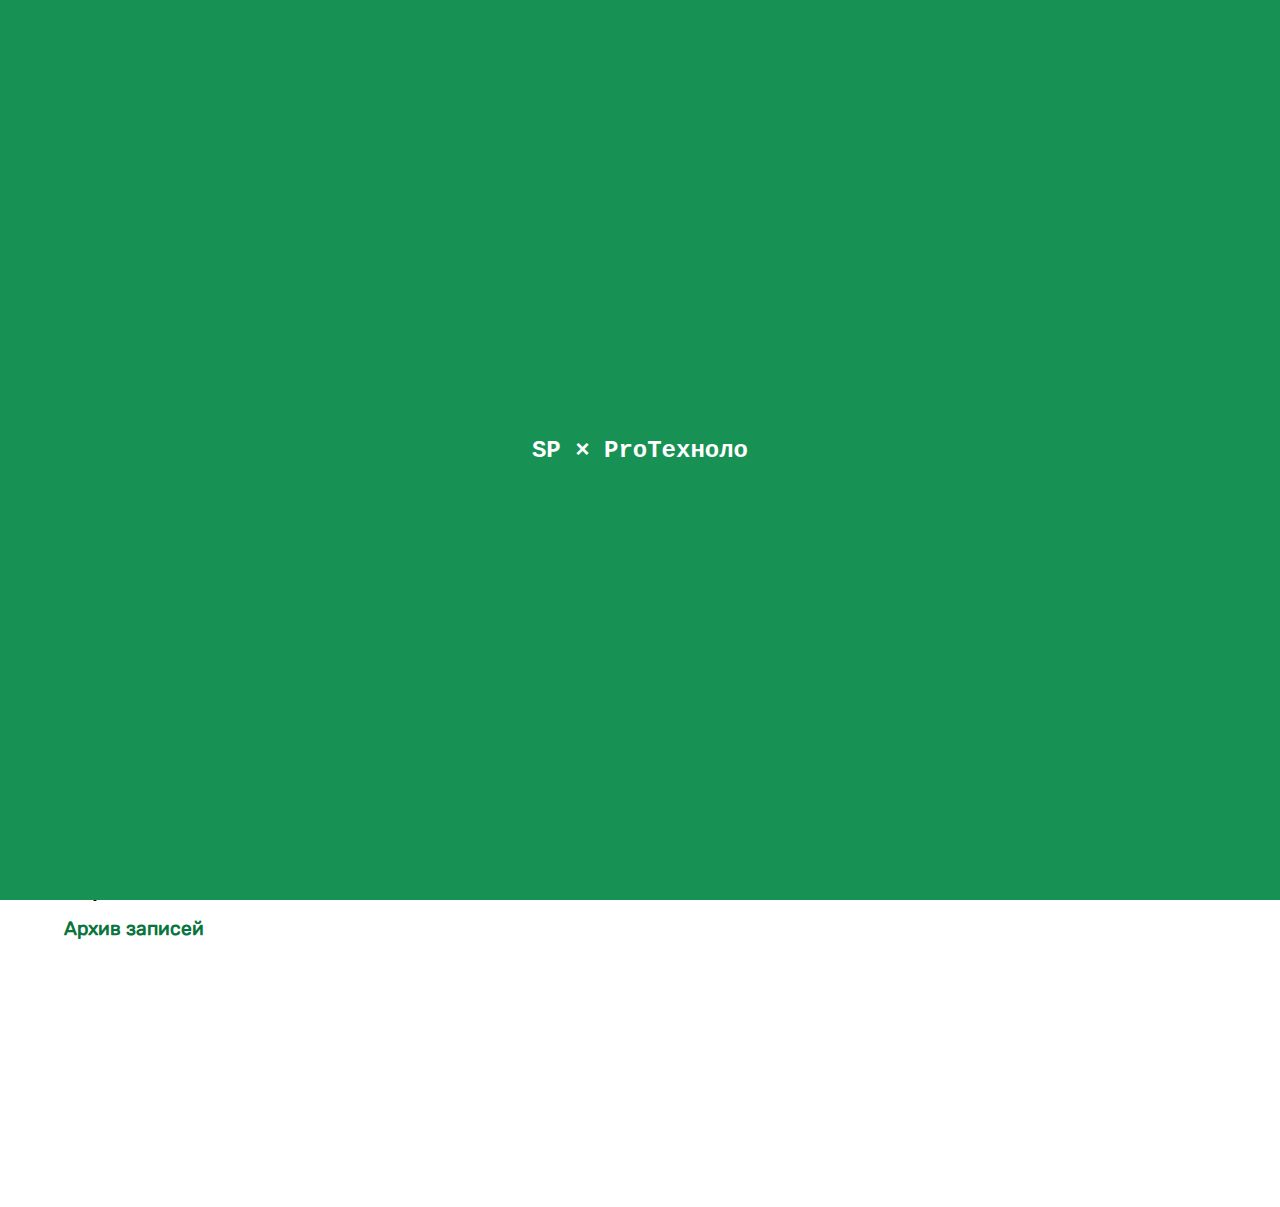
<file: archive.html>
<!DOCTYPE html>
<html lang="ru">

<head>
    <meta charset="UTF-8">
    <meta name="viewport" content="width=device-width, initial-scale=1.0">

    <meta name="title" content="Архив новостей">
    <meta name="description"
        content="Привет, я SerGio Play! На SP × ProТехнологии ты найдешь свежие новости из мира IT, гаджетов и технологий, а также полезные ресурсы для разработчиков и техногиков.">
    <meta name="keywords"
        content="технологии, IT, новости IT, гаджеты, разработка, SP × ProТехнологии, программирование, полезные ресурсы, софт">
    <meta name="author" content="SP × ProТехнологии">
    <meta name="robots" content="index, follow">
    <meta property="og:title" content="Архив новостей">
    <meta property="og:description"
        content="Свежие новости технологий, гаджетов, IT-индустрии и полезные ресурсы – будь в курсе с SP × ProТехнологии!">
    <meta property="og:url" content="/">
    <meta property="og:type" content="website">
    <meta name="twitter:card" content="summary_large_image">
    <meta name="twitter:title" content="Архив новостей">
    <meta name="twitter:description" content="Технологии, гаджеты, IT-индустрия – все самое интересное в одном месте!">
    <meta name="twitter:image" content="/resources/preview.jpg">

    <meta property="og:image" content="/resources/preview.jpg" />
    <meta property="og:image:type" content="image/jpeg" />
    <meta property="og:image:width" content="500" />
    <meta property="og:image:height" content="200" />

    <link rel="icon" href="/resources/favicon32.ico" sizes="any"><!-- 32×32 -->
    <link rel="icon" href="/resources/favicon.svg" type="image/svg+xml">
    <link rel="apple-touch-icon" href="/resources/favicon100.png"><!-- 180×180 -->
    <link rel="manifest" href="/manifest.webmanifest">

    <link href="/fonts/rubik/rubik.css" rel="stylesheet">
    <link rel="stylesheet" href="/css//preloader.css">
    <link rel="stylesheet" href="/css/style.css">
    <link rel="stylesheet" href="/css/dark_theme.css">
    <link rel="stylesheet" href="/css/popup_img.css">
    <link rel="stylesheet" href="/css/to_top.css">
    <title>Архив новостей | SP × ProТехнологии</title>
</head>

<body>

    <div class="preloader">
        <span id="typing-text"></span>
    </div>

    <header>
        <div class="top_panel_site">
            <div class="logo_div">
                <span class="logo_svg"></span><span class="text_add_logo">×PROТЕХНОЛОГИИ</span>
            </div>
            <div class="quick_action">
                <a target="_blank" href="https://t.me/spprotech" class="link_tg"><span class="text_link">Больше новостей
                        в </span><span class="tg"></span></a>
                <button type="button" class="btn-darkmode" data-theme="light" aria-label="Сменить тему сайта"></button>
            </div>
        </div>
    </header>

    <section class="main">
        <h1>Архив новостей</h1>

        <div class="elements_div">
            
            <span class="date_news_">с 10 по 16 февраля</span>
            <div class="news_els">

                <div class="news">
                    <a href="/news/na-gosuslugah-poyavilis-voditel-skie-chaty.html" class="link_news">
                        <h2 class="title_news">В «Госуслуги» добавили водительские чаты. Зачем это нужно?
                        </h2>
                        <span class="date_news">11 февраля 2025 г.</span>
                    </a>
                </div>

                <div class="news">
                    <a href="/news/baseus-predstavilf-v-rossii-lineyku-kompaktnyh-zaryadnyh-ustroystv-picogo.html"
                        class="link_news">
                        <h2 class="title_news">Baseus представила в России линейку компактных зарядных
                            устройств PicoGo</h2>
                        <span class="date_news">10 февраля 2025 г.</span>
                    </a>
                </div>

                <div class="news">
                    <a href="/news/iPhone_SE_4.html" class="link_news">
                        <h2 class="title_news">iPhone SE 4 на живых фото</h2>
                        <span class="date_news">10 февраля 2025 г.</span>
                    </a>
                </div>
            </div>

            <br><br>

            <span class="date_news_">с 3 по 9 февраля</span>
            <div class="news_els">

                <div class="news">
                    <a href="/news/confirmed-samsung-galaxy-s25-edge-details-appear.html" class="link_news">
                        <h2 class="title_news">Появились «подтвержденные» подробности о Galaxy S25 Edge,
                            заявлена ​​камера на 200 МП</h2>
                        <span class="date_news">9 февраля 2025 г.</span>
                    </a>
                </div>

                <div class="news">
                    <a href="/news/iphone_se_4th_gen_renders_show_up_on_a_case_manufacturers_website.html"
                        class="link_news">
                        <h2 class="title_news">Рендеры iPhone SE (4-го поколения) появились на сайте
                            производителя чехлов</h2>
                        <span class="date_news">9 февраля 2025 г.</span>
                    </a>
                </div>

                <div class="news">
                    <a href="/news/ony-podarila-podpischikam-ps-plus-pyat-halyavnyh-dney.html" class="link_news">
                        <h2 class="title_news">Sony подарила подписчикам PS Plus пять бесплатных дней</h2>
                        <span class="date_news">9 февраля 2025 г.</span>
                    </a>
                </div>

                <div class="news">
                    <a href="/news/disney-hochet-sdelat-chto-to-novoe-vo-franshize-kim-pyat--s-plyusom.html"
                        class="link_news">
                        <h2 class="title_news">Disney хочет сделать что-то новое во франшизе «Ким
                            Пять-с-плюсом»</h2>
                        <span class="date_news">9 февраля 2025 г.</span>
                    </a>
                </div>

            </div>

        </div>

    </section>

    <footer>
        <div class="main_footer">
            <div class="link_website_nav">
                <h2 class="footer_h1">Страницы сайта</h2>
                <div class="links_footer">
                    <a href="/archive.html" class="link_footer">Архив записей</a>
                </div>
            </div>
            <div class="details_descript">

            </div>
        </div>
    </footer>

    <div class="to_top">
        <button id="scrollToTop" class="scroll-top-btn">↑</button>
    </div>

    <script src="/js/lazyload.js"></script>
    <script src="/js/dark_theme.js"></script>
    <script src="/js/preloader.js"></script>
    <script src="/js/popup_img.js"></script>
    <script src="/js/to_top.js"></script>

</body>

</html>
</file>
<file: fonts/rubik/rubik.css>
/* rubik */
@font-face {
	font-family: Rubik;
	font-style: normal;
	font-weight: 400;
	font-stretch: 100%;
	src: local("Rubik Regular"), local("Rubik-Regular"), url([data-uri]) format("woff2");
}
</file>
<file: css/preloader.css>
.preloader {
    position: fixed;
    top: 0;
    left: 0;
    width: 100%;
    height: 100%;
    background: #189155;
    display: flex;
    justify-content: center;
    align-items: center;
    color: #ffffff;
    font-size: 24px;
    font-weight: bold;
    font-family: monospace;
    z-index: 9999;
    transition: opacity 0.5s ease, visibility 0.5s ease;
}
.hidden {
    opacity: 0;
    visibility: hidden;
}
</file>
<file: css/style.css>
* {
    padding: 0;
    margin: 0;
    box-sizing: border-box;
}
::-webkit-scrollbar {
    width: 8px; /* Ширина скроллбара */
    height: 8px; /* Высота для горизонтального скролла */
}

::-webkit-scrollbar-thumb {
    background: linear-gradient(150deg, #ffffff, #2ed180); /* Градиент для красивого эффекта */
    border: 1px solid #2ed180;
}

::-webkit-scrollbar-thumb:hover {
    background: linear-gradient(135deg, #ffffff, #2ed180); /* Затемнение при наведении */
}

::-webkit-scrollbar-track {
    background: #2ed180; /* Фон трека скроллбара */
}

::selection {
    color: #242424;
    background: #2ed180;
}
html {
    scroll-behavior: smooth;
}

body {
    font-family: Rubik, sans-serif;
    background-color: #fff7f7;
    transition: background-color 0.3s, color 0.3s;
}

.main {
    padding: 2% 5% 2% 5%;
    margin-bottom: 1%;
}

.btn-darkmode {
    display: block;
    box-sizing: border-box;
    width: 40px;
    height: 40px;
    background: transparent url(/resources/sun.png) center no-repeat;
    background-size: 20px;
    border: none;
    cursor: pointer;
}

header {
    z-index: 5;
    position: sticky;
    top: 0px;
    background-color: #ffffff;
    border-bottom: 1px solid #dfdfdf;
    height: 100px;
    width: 100%;
}
footer {
    background-color: #ffffff;
    border-top: 1px solid #dfdfdf;
    min-height: 40vh;
    height: auto;
    width: 100%;
    padding: 2% 5% 5% 5%;
}
.main_footer {
    display: flex;
    align-items: center;
    justify-content: flex-start;
    gap: 20px;
}
.links_footer {
    margin-top: 8%;
    display: flex;
    flex-direction: column;
    gap: 20px;
}
.link_footer {
    text-decoration: none;
    color: #09743e;
    font-weight: 700;
    font-size: 1.2rem;
}
.top_panel_site {
    display: flex;
    justify-content: space-between;
    align-items: center;
    padding: 0% 5% 0% 5%;
    height: 100px;
}

.logo_div {
    display: flex;
    justify-content: flex-start;
    align-items: center;
    gap: 20px;
}

.quick_action {
    display: flex;
    justify-content: flex-end;
    align-items: center;
    gap: 20px;
}

.logo_svg {
    content: url(/resources/logo_light.svg);
    height: 50px;
    width: 50px;
}

.text_add_logo {
    font-weight: 700;
    font-size: 1.9em;
    letter-spacing: 10px;
    color: #3b3b3b;
}

.link_tg {
    display: flex;
    align-items: center;
    justify-content: center;
    gap: 15px;
    padding: 5% 5% 5% 5%;
    width: 300px;
    height: 50px;
    background-color: #1b92d1;
    text-decoration: none;
    font-weight: 700;
    color: #ffffff;
    border-radius: 10px;
}

.tg {
    content: url(/resources/tg_light.svg);
    height: 20px;
    width: 20px;
}

.elements_div {
    width: 100%;
}
.preview {
   height: 400px;
   width: 100%;
   object-fit: fill;
   border-radius: 58px;
}
.block_els_flex {
    display: grid;
    grid-template-columns: repeat(auto-fit, minmax(400px, 1fr));
    gap: 20px 20px;
    margin: 2% 0% 0% 0%;
}

.events_div, .articles_block, .news_div {
    margin: 0% 0% 2% 0%;
}
.block_el {
    display: flex;
    flex-direction: column;
    gap: 10px;
    background-color: #2ed180;
    border-radius: 16px;
    padding: 20px;
    position: relative;
    width: 100%;
    height: 100%;
}
.article_img {
    width: 100%;
    height: 220px;
    object-fit: cover;
    border-radius: 12px;
    box-shadow: 0px 5px 10px #0000007a;
}
.article_text_div {
    padding-top: 10px;
}
.article_name {
    font-weight: 700;
    font-size: 1.4em;
}
.link {
    text-decoration: none;
    color: #141414;
    text-align: center;
}
.events_els {
    display: grid;
    grid-template-columns: repeat(auto-fit, minmax(500px, 1fr));
    gap: 20px 20px;
    margin: 2% 0% 0% 0%;
}
.event {
    display: flex;
    flex-direction: column;
    border: 2px solid #2ed180;
    border-radius: 10px;
    width: 100%;
    padding: 20px;
    line-height: 1.5;
}
.date_event {
    border-top: 1px solid #2ed180;
    margin-top: 10px;
    padding-top: 10px;
    font-size: 1.1rem;
}
.link_event {
    text-decoration: none;
    color: #141414;
    font-weight: 700;
    font-size: 1.2em;
}
.date_news_ {
    color: #0d703e;
    font-weight: 400;
    font-size: 1.4rem;
}
.news_els {
    display: grid;
    grid-template-columns: repeat(auto-fit, minmax(500px, 1fr));
    gap: 20px 20px;
    margin: 2% 0% 0% 0%;
}
.news {
    display: flex;
    flex-direction: column;
    background-color: #2ed180;
    border-radius: 10px;
    width: 100%;
    padding: 20px;
    line-height: 1.5;
}
.link_news {
    text-decoration: none;
    color: #141414;
}
.title_news {
    font-weight: 700;
    font-size: 1.2em;
}
.date_news {
    padding-top: 5px;
    font-size: 1.1rem;
}
@media (max-width: 880px) {
    header {
        height: max-content;
    }

    .top_panel_site {
        justify-content: center;
        flex-direction: column;
        gap: 15px;
        height: 150px;
        width: 100%;
    }

    .logo_div {
        justify-content: center;
        width: 100%;
    }

    .text_add_logo {
        font-size: 1em;
        /* Еще меньше размер шрифта */
        letter-spacing: 3px;
        /* Еще меньше межбуквенный интервал */
    }
    .main {
        padding: 5%;
        margin-top: 4%;
    }
    .events_div, .articles_block, .news_div {
        margin: 0% 0% 10% 0%;
    }
    .block_els_flex, .events_els, .news_els {
        margin-top: 4%;
        display: flex;
        gap: 10px;
        flex-wrap: nowrap;
        overflow-x: auto;
        padding-bottom: 5%;

    }
    .event {
        min-width: 85vw;
        border-radius: 0px;
    }
    .block_el {
        width: 85vw;
        border-radius: 0px;
    }
    .date_news_ {
        font-size: 0.7em;
    }
    .news {
        min-width: 85vw;
        border-radius: 0px;
    }
    .article_img {
        height: 150px;
    }
    .article_name {
        font-size: 1.4em;
    }
    footer {
        padding: 10% 5% 5% 5%;
    }
}

@media (hover:hover) {
    .link_tg:hover {
        background-color: #0b6da1;
        transition: all 0.25s ease-in-out;
    }
    .block_el:hover {
        background-color: #65fcb0;
        transition: all 0.25s ease-in-out;
    }

    .link_event:hover {
        color: #09743e;
        transition: all 0.25s ease-in-out;
    }
    .news:hover {
        background-color: #65fcb0;
        transition: all 0.25s ease-in-out;
    }
    .link_footer:hover {
        color: #15b465;
        transition: all 0.3s ease-in-out;
    }
}
</file>
<file: css/dark_theme.css>
:body.scheme_dark  :-webkit-scrollbar-thumb {
    background: linear-gradient(150deg, #121212, #2ed180); /* Градиент для красивого эффекта */
    border: 1px solid #2ed180;
}

:body.scheme_dark  :-webkit-scrollbar-thumb:hover {
    background: linear-gradient(135deg, #121212, #2ed180); /* Затемнение при наведении */
}

body.scheme_dark {
    background-color: #161616;
    color: #ffffff;
}

body.scheme_dark .btn-darkmode {
    filter: invert(50%);
}
body.scheme_dark .logo_svg {
    content: url(/resources/logo.svg);
}
body.scheme_dark header {
    background-color: #1a1a1a;
    border-bottom: 1px solid #3d3d3d;
}
body.scheme_dark footer {
    background-color: #1a1a1a;
    border-top: 1px solid #3d3d3d;
}
body.scheme_dark .link_footer {
    color: #22e785;
}
body.scheme_dark .text_add_logo {
    color: #9bf0c6;
}
body.scheme_dark .link_tg {
    background-color: #252525;
}
body.scheme_dark .btn {
    background-color: #252525;
}
body.scheme_dark .block_el {
    background-color: #252525;
}
body.scheme_dark .news {
    background-color: #252525;
}
body.scheme_dark .link_news {
    color:  #ffffff;
}
body.scheme_dark .date_news_ {
    color: #2ed180;
}
body.scheme_dark .chicata {
    background: linear-gradient(135deg, #2ed180, #15b465);
    border-left: 4px solid #ffffff;
    color: #161616;
    transition: transform 0.3s ease-in-out;
}
body.scheme_dark i {
    color: #161616af;
}
body.scheme_dark .chicata::before {
    color: #ffffff;
}

body.scheme_dark .chicata::after {
    color: #ffffff;
}
body.scheme_dark .event {
    border: 2px solid #252525;
}
body.scheme_dark .date_event {
    border-top: 1px solid #252525;
}
body.scheme_dark .link {
    color:  #ffffff;
}
body.scheme_dark .link_event {
    color:  #ffffff;
}
body.scheme_dark .article {
    background-color: #1a1a1a;
    border: 1px solid #3d3d3d;
}
body.scheme_dark .article img {
    background-color: #00000025;
}
@media (hover:hover) {
    body.scheme_dark .link_tg:hover {
        background-color: #1b92d1;
    }
    body.scheme_dark .block_el:hover {
        background-color: #15b465;
    }
    body.scheme_dark .btn:hover {
        background-color: #131313;
    }
    body.scheme_dark .link_event:hover {
        color: #22e785;
        transition: all 0.3s ease-in-out;
    }
    body.scheme_dark .news:hover {
        background-color: #15b465;
        transition: all 0.3s ease-in-out;
    }
    body.scheme_dark .link_footer:hover {
        color: #15b465;
        transition: all 0.3s ease-in-out;
    }
}
</file>
<file: css/popup_img.css>
#popup-hints {
    position: absolute;
    bottom: 10px;
    left: 50%;
    transform: translateX(-50%);
    background: rgba(0, 0, 0, 0.8);
    color: white;
    padding: 10px 15px;
    border-radius: 5px;
    font-size: 14px;
    text-align: left;
    opacity: 0;
    transition: opacity 0.3s ease-in-out;
    pointer-events: none;
    width: 90%;
}

#popup-hints.visible {
    opacity: 1;
}

.hint {
    margin-bottom: 5px;
}


#popup-overlay {
    position: fixed;
    top: 0;
    left: 0;
    width: 100%;
    height: 100%;
    background: rgba(0, 0, 0, 0.8);
    backdrop-filter: blur(50px);
    display: flex;
    justify-content: center;
    align-items: center;
    z-index: 9999;
    opacity: 0;
    visibility: hidden;
    transition: opacity 0.3s ease, visibility 0.3s ease;
}

#popup-overlay.show {
    opacity: 1;
    visibility: visible;
}

#popup-container {
    position: relative;
    overflow: hidden;
}

#popup-container img {
    max-width: 90vw;
    max-height: 90vh;
    transform: scale(1) translate(0, 0);
    transition: transform 0.2s ease;
    user-select: none;
    touch-action: none;
    cursor: grab;
    -webkit-user-drag: none;
}

#popup-controls {
    position: absolute;
    top: 20px;
    right: 20px;
    display: flex;
    gap: 10px;
    z-index: 10000;
}

#popup-controls button {
    font-size: 20px;
    background: #fff;
    border: none;
    padding: 5px 10px;
    cursor: pointer;
    border-radius: 4px;
    transition: background 0.2s ease;
}

#popup-controls button:hover {
    background: #ddd;
}
</file>
<file: css/to_top.css>
.scroll-top-btn {
    position: fixed;
    bottom: 50px;
    right: 100px;
    width: 50px;
    height: 50px;
    background: #2ed180;
    color: white;
    border: none;
    border-radius: 50%;
    font-size: 25px;
    font-weight: 700;
    cursor: pointer;
    display: none; /* По умолчанию скрыта */
    justify-content: center;
    align-items: center;
    transition: opacity 0.25s, transform 0.3s;
}

.scroll-top-btn:hover {
    background: #26b56d;
}

.scroll-top-btn:active {
    transform: scale(0.8);
}
</file>
